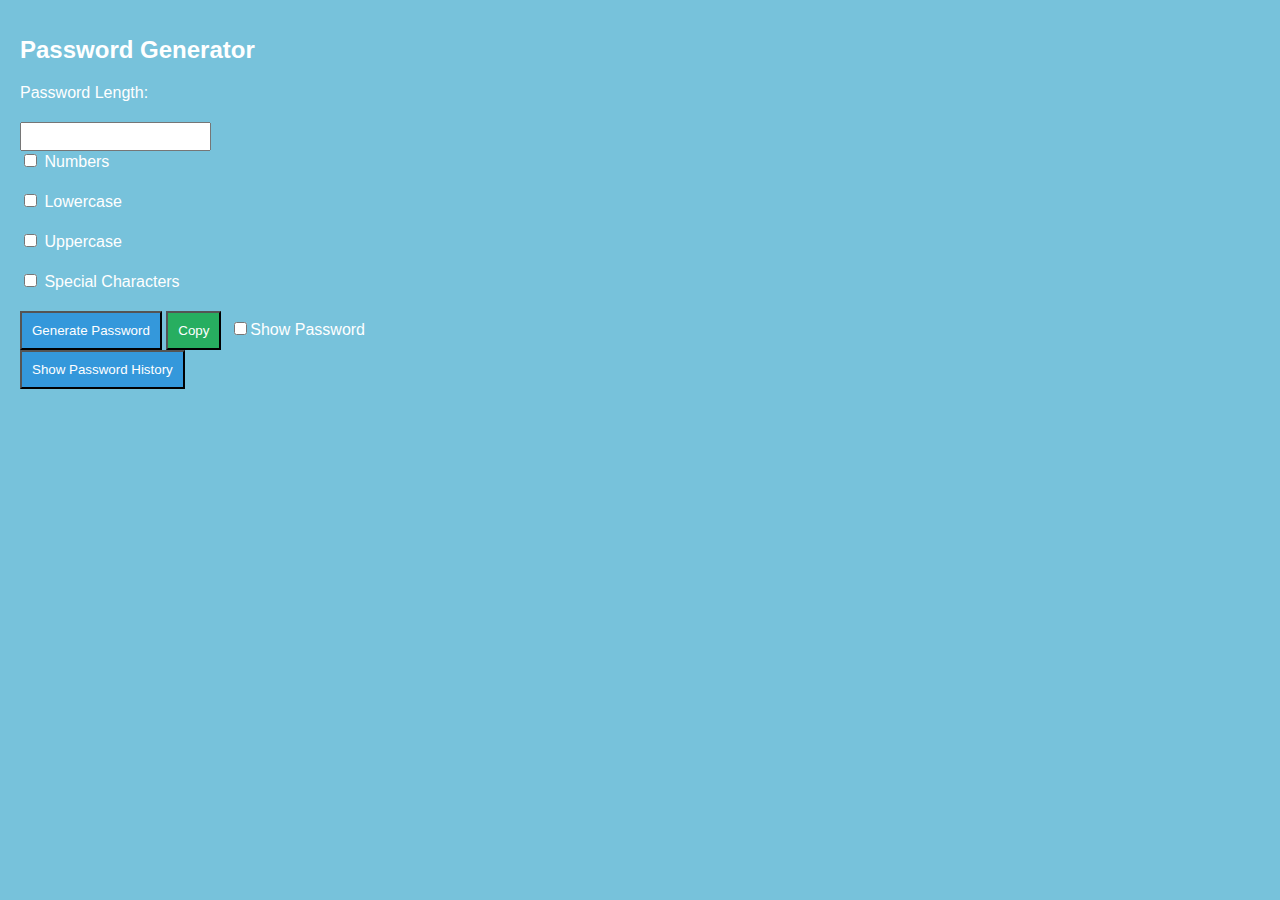
<file: index.html>
<!DOCTYPE html>
<html lang="en"> 
<head>
  <meta charset="utf-8">
  <title>Password Generator</title>
  <link rel="stylesheet" href="style.css">
</head>

<body>
  <h1>Password Generator</h1>

  <label for="passwordLength">Password Length:</label>
  <input type="number" id="passwordLength" value="">

  <label>
    <input type="checkbox" id="includeNumbers">  Numbers 
  </label>

  <label>
    <input type="checkbox" id="includeLowercase"> Lowercase 
  </label>

  <label>
    <input type="checkbox" id="includeUppercase">  Uppercase
  </label>

  <label>
    <input type="checkbox" id="includeSpecial">  Special Characters
  </label>

  <button onclick="generatePassword()">Generate Password</button>
  <button id="copyButton">Copy</button>

  <span type="password" id="generatedPassword" style="display: inline-block;"> </span>
  
  
  <input type="checkbox" onclick="showPassword()">Show Password

  <br>
  <button id="togglePasswordHistory" onclick="togglePasswordHistory()">Show Password History</button>
  <div id="passwordHistory" style="display: none;">
    <h2>Password History</h2>
    <ul id="passwordList"></ul>
  </div>

  <script src="javascript.js"></script>
</body>
</html>
</file>
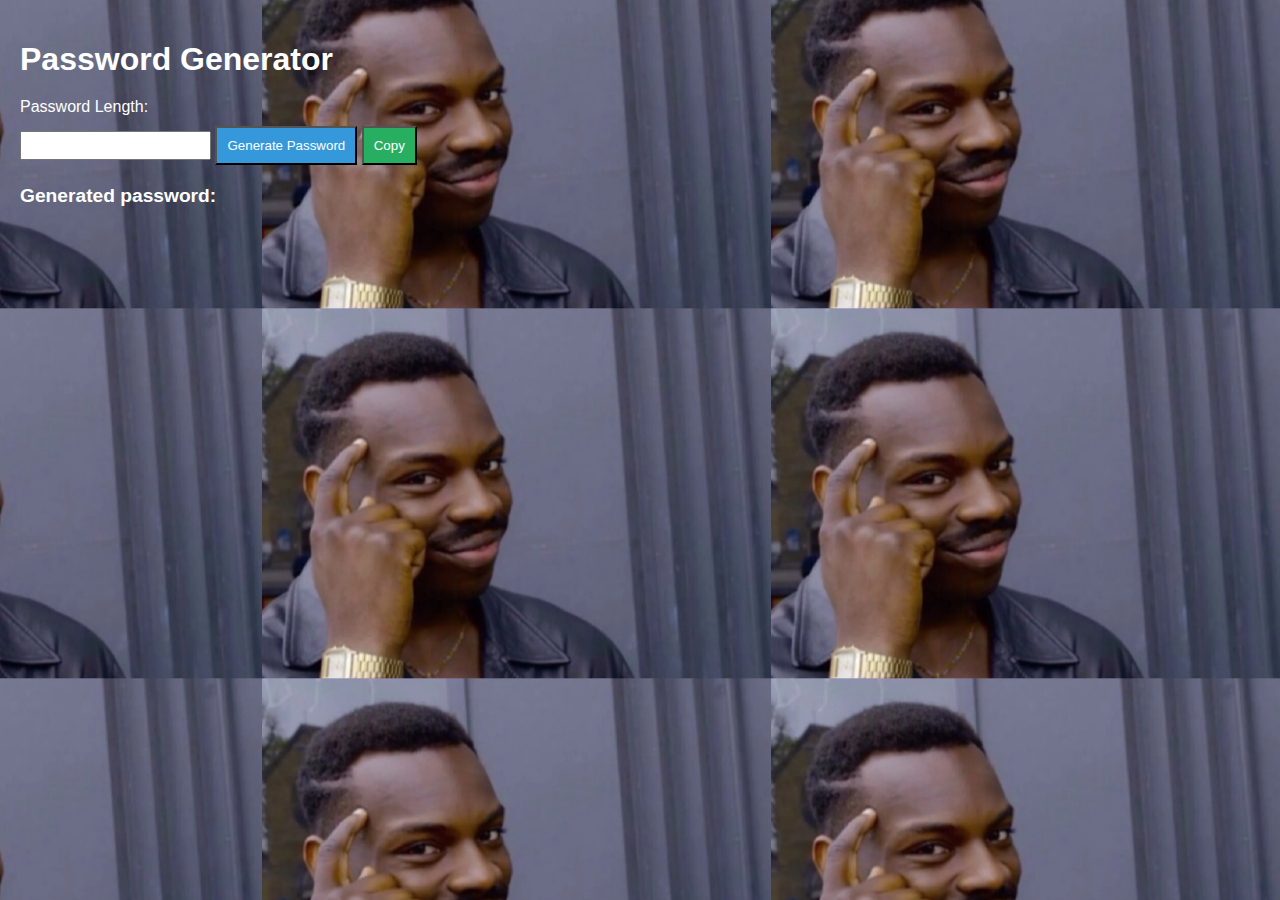
<file: PasswordGenerator/index.html>
<!DOCTYPE html>
<html lang="en"> 
<head>
<title>Password Generator</title>
<link rel="stylesheet" href="style.css">

</head>


<body>
    <h1>Password Generator</h1>

<label for="passwordLength">Password Length:</label>
<input type="number" id="passwordLength" value="">

<button onclick="generatePassword()">Generate Password</button>
<button id="copyButton" >Copy</button>

<p id="generatedPassword">Generated password: </p>

<script src="javascript.js"></script>
</body>
</html>
</file>
<file: style.css>
/* styles.css */
body {
  background-color: rgb(119, 194, 219);
  /* Set background size to cover the entire viewport */
  background-size: core;
  background-position: right ;
  font-family: sans-serif;
  margin: 0;
  padding: 20px;
  color: white; /* Set default text color to white for better contrast */
 
}

h1 {
  font-size: 1.5em; /* Set font size for h1 */
  margin-bottom: 20px; /* Add some space below h1 */
}

label {
  display: block; /* Make labels block-level for proper spacing */
  margin-bottom: 20px; /* Add space below labels */
}

input {
  padding: 5px; /* Add padding to the input field */
}

button {
  padding: 10px; /* Add padding to the button */
  background-color: #3498db; /* Set a background color */
  color: white; /* Set text color for the button */
  cursor: pointer; /* Change cursor on hover */
}
#copyButton {
    padding: 10px;
    background-color: #27ae60;
    color: white;
    cursor: pointer;
  }
  
  #copyButton:hover {
    background-color: #219a52;
  }
button:hover {
  background-color: #2980b9; /* Change background color on hover */
}

p {
  margin-top: 20px; /* Add space above the generated password */
}

/* Optional: Style the generated password differently */
#generatedPassword {
  font-weight: bold;
  font-size: 2em;
  color:darksalmon;
  background-color: aliceblue;
}
</file>
<file: PasswordGenerator/style.css>
/* styles.css */
body {
  /* Set background image */
  background-image:url(youknow.png);
  /* Set background size to cover the entire viewport */
  background-size: coer;
  /* Set background to fixed position on the right side */
  background-position: right ;
  /* Optional: Add some styles to improve readability */
  font-family: 'Arial', sans-serif;
  margin: 0;
  padding: 20px;
  color: white; /* Set default text color to white for better contrast */
}

h1 {
  font-size: 2em; /* Set font size for h1 */
  margin-bottom: 20px; /* Add some space below h1 */
}

label {
  display: block; /* Make labels block-level for proper spacing */
  margin-bottom: 10px; /* Add space below labels */
}

input {
  padding: 5px; /* Add padding to the input field */
}

button {
  padding: 10px; /* Add padding to the button */
  background-color: #3498db; /* Set a background color */
  color: white; /* Set text color for the button */
  cursor: pointer; /* Change cursor on hover */
}
#copyButton {
    padding: 10px;
    background-color: #27ae60;
    color: white;
    cursor: pointer;
  }
  
  #copyButton:hover {
    background-color: #219a52;
  }
button:hover {
  background-color: #2980b9; /* Change background color on hover */
}

p {
  margin-top: 20px; /* Add space above the generated password */
}

/* Optional: Style the generated password differently */
#generatedPassword {
  font-weight: bold;
  font-size: 1.2em;
}
</file>
